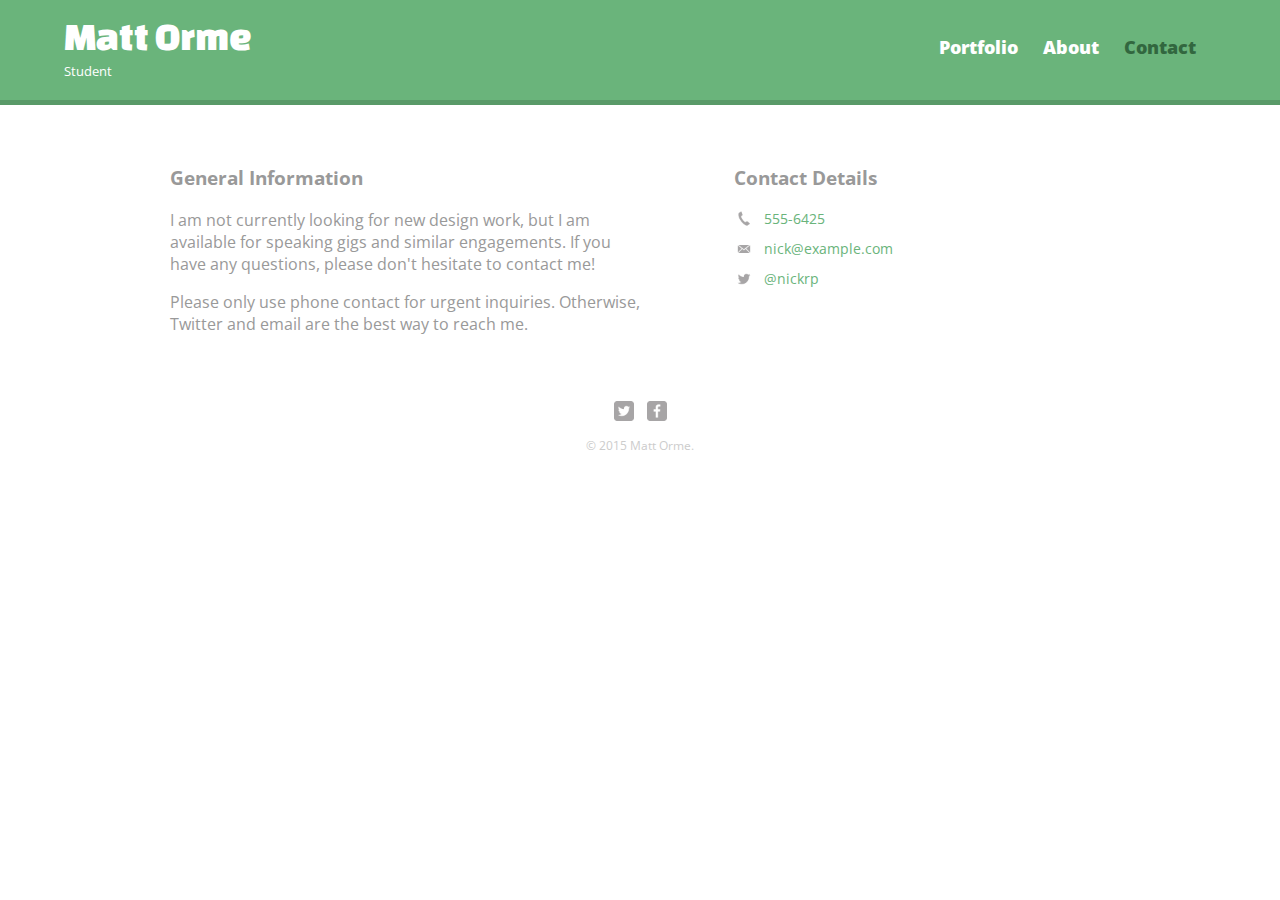
<file: contact.html>
<!DOCTYPE html>
<html>
  <head>
    <meta charset="utf-8">
    <title>Matt Orme | Student</title>
    <link rel="stylesheet" href="css/normalize.css">
    <link href='http://fonts.googleapis.com/css?family=Changa+One|Open+Sans:400italic,700italic,400,700,800' rel='stylesheet' type='text/css'>
    <link rel="stylesheet" href="css/main.css">
    <link rel="stylesheet" href="css/responsive.css">
    <meta name="viewport" content="width=device-width, initial-scale=1.0">
  </head>
  <body>
    <header>
      <a href="index.html" id="logo">
        <h1>Matt Orme</h1>
        <h2>Student</h2>
      </a>
      <nav>
        <ul>
          <li><a href="index.html">Portfolio</a></li>
          <li><a href="about.html">About</a></li>
          <li><a href="contact.html" class="selected">Contact</a></li>
        </ul>
      </nav>
    </header>
    <div id="wrapper">
      <section id="primary">
        <h3>General Information</h3>
        <p>I am not currently looking for new design work, but I am available for speaking gigs and similar engagements. If you have any questions, please don't hesitate to contact me!</p>
        <p>Please only use phone contact for urgent inquiries. Otherwise, Twitter and email are the best way to reach me.</p>
      </section>
      <section id="secondary">
        <h3>Contact Details</h3>
        <ul class="contact-info">
          <li class="phone"><a href="tel:555-6425">555-6425</a></li>
          <li class="mail"><a href="mailto:nick@example.com">nick@example.com</a></li>
          <li class="twitter"><a href="http://twitter.com/intent/tweet?screen_name=nickrp">@nickrp</a></li>
        </ul>
      </section>
      <footer>
        <a href="http://twitter.com/caabless"><img src="img/twitter-wrap.png" alt="Twitter Logo" class="social-icon"></a>
        <a href="http://facebook.com/neversendemailtothisadress"><img src="img/facebook-wrap.png" alt="Facebook Logo" class="social-icon"></a>
        <p>&copy; 2015 Matt Orme.</p>
      </footer>
  </body>
</html>
</file>
<file: css/main.css>
/**********************************
GENERAL
***********************************/

body {
  font-family: 'Open Sans', sans-serif;
}

#wrapper {
  max-width: 940px;
  margin: 0 auto;
  padding: 0 5%;
}

a {
  text-decoration: none;
}

img {
  max-width: 100%;
}

h3 {
  margin: 0 0 1em 0;
}



/**********************************
HEADING
***********************************/

header {
  float: left;
  margin: 0 0 30px 0;
  padding: 5px 0 0 0;
  width: 100%;
}

#logo {
  text-align: center;
  margin: 0;
}

h1 {
  font-family: 'Changa One', sans-serif;
  margin: 15px 0;
  font-size: 1.75em;
  font-weight: normal;
  line-height: 0.8em;
}

h2 {
  font-size: 0.75em;
  margin: -5px 0 0;
  font-weight: normal;
}



/**********************************
NAVIGATION
***********************************/

nav {
  text-align: center;
  padding: 10px 0;
  margin: 20px 0 0;
}

nav ul {
  list-style: none;
  margin: 0 10px;
  padding: 0;
}

nav li {
  display: inline-block;
}

nav a {
  font-weight: 800;
  padding: 15px 10px;
}



/**********************************
FOOTER
***********************************/

footer {
  font-size: 0.75em;
  text-align: center;
  clear: both;
  padding-top: 50px;
  color: #ccc;
}

.social-icon {
  width: 20px;
  height: 20px;
  margin: 0 5px;
}



/**********************************
PAGE: PORTFOLIO
***********************************/

#gallery {
  margin: 0;
  padding: 0;
  list-style: none;
}

#gallery li {
  float: left;
  width: 45%;
  margin: 2.5%;
  background-color: #f5f5f5;
  color: #bdc3c7;
}

#gallery li a p {
  margin: 0;
  padding: 5%;
  font-size: 0.75em;
  color: #bdc3c7
}



/**********************************
PAGE: ABOUT
***********************************/

.profile-photo {
  display: block;
  max-width: 150px;
  margin: 0 auto 30px;
  border-radius: 100%;
}



/**********************************
PAGE: CONTACT
***********************************/

.contact-info {
  list-style: none;
  padding: 0;
  margin: 0;
  font-size: 0.9em;
}

.contact-info a {
  display: block;
  min-height: 20px;
  background-repeat: no-repeat;
  background-size: 20px 20px;
  padding: 0 0 0 30px;
  margin: 0 0 10px;
}

.contact-info li.phone a {
  background-image: url('../img/phone.png');
}

.contact-info li.mail a {
  background-image: url('../img/mail.png');
}

.contact-info li.twitter a {
  background-image: url('../img/twitter.png');
}



/**********************************
COLORS
***********************************/

/* site body */
body {
  background-color: #fff;
  color: #999;
}

/* green header */
header {
  background: #6ab47b;
  border-color: #599a68;
}

/* nav background on mobile */
nav {
  background: #599a68;
}

/* logo text */
h1, h2 {
  color: #fff;
}

/* links */
a {
  color: #6ab47b;
}

/* nav link */
nav a, nav a:visited {
  color: #fff;
}

/* selected nav link */
nav a.selected, nav a:hover {
  color: #32673f;
}
</file>
<file: css/responsive.css>
@media screen and (min-width: 480px) {
  
  /**********************************
  TWO COLUMN LAYOUT
  ***********************************/
  
  #primary {
    width: 50%;
    float: left;
  }
  
  #secondary {
    width: 40%;
    float: right;
  }
  

  
  /**********************************
  PAGE: PORTFOLIO
  ***********************************/
  
  #gallery li {
    width: 28.3333%;
  }
 
 /* 
  #gallery li:nth-child(3n) {
    clear: left;
  }
 */


  

/**********************************
  PAGE: ABOUT
  ***********************************/

.profile.photo{

  float: left;
  margin: 0 5% 80px 0;
}
  
}

@media screen and (min-width: 660px) {

  /**********************************
  PAGE: HEADER
  ***********************************/

  nav{
  background: none;
  float: right;
  font-size: 1.125em;
  margin-right: 5%;
  text-align: right;
  width: 45%;

  }

  #logo {
    float: left;
    margin-left: 5%;
    text-align: left;
    width: 45%;
  }

  h1{
    font-size: 2.5em;
  }

  h2 {
    font-size: 0.825em;
    margin-bottom: 20px;
  } 

  header {
    border-bottom: 5px solid #599a68;
    margin-bottom: 60px;
  }

}
</file>
